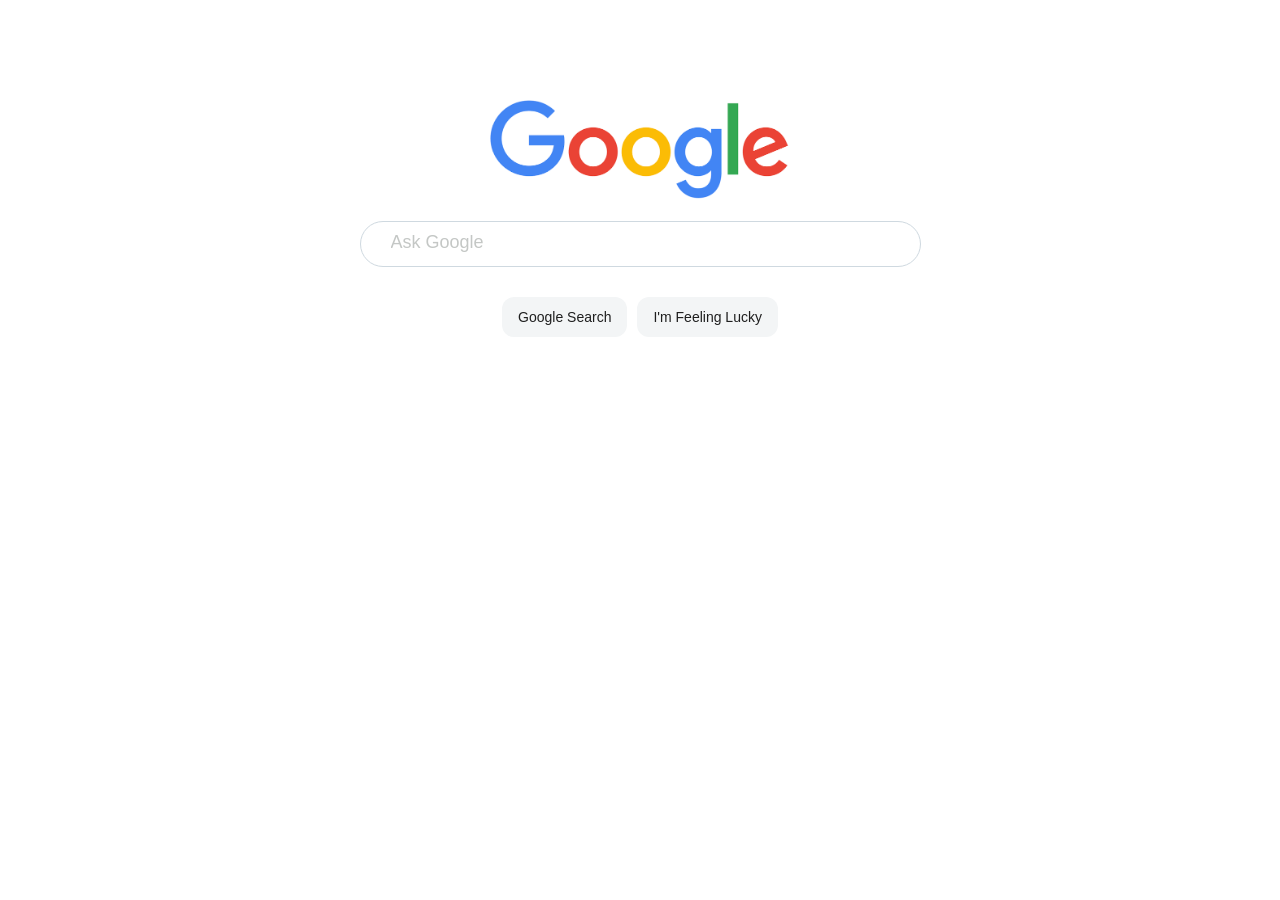
<file: index.html>
<html>
  <head>
    <link rel="stylesheet" href="styles.css">
  </head>
  <body>
    <div class="main">
      <img class="logo-png" src="google logo.png" alt="Google Logo"/>
      <input class="search-input" placeholder="Ask Google"/>
      <div class="btn_wrapper">
        <button class="btn">Google Search</button>
        <button class="btn">I'm Feeling Lucky</button>
      </div>
    </div>
  </body>
</html>
</file>
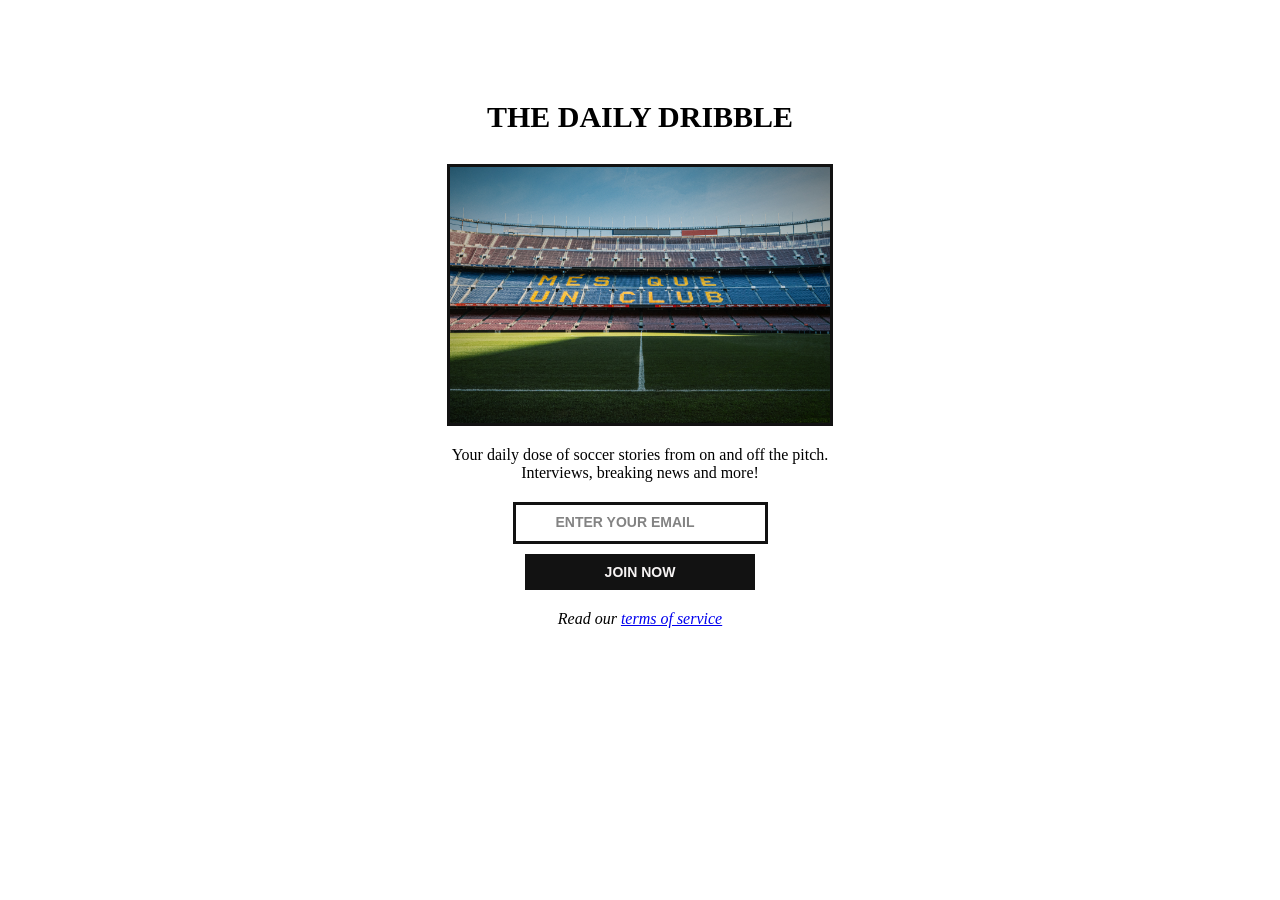
<file: Soloproject.html>
<!DOCTYPE html>
<html>
  <head>
    <link rel="stylesheet" href="soloproject.css">
  </head>
  <body>
    <div class="main">
        <h1 class="page-title">THE DAILY DRIBBLE</h1>
        <img class="page-img" src="Mes que un club.jpg" alt="Google Logo"/>
        <div class="page-text"> Your daily dose of soccer stories from on and off the pitch. Interviews,  breaking news and more!</div>
        <input class="search-input" placeholder="ENTER YOUR EMAIL"/>
        <button class="btn">JOIN NOW</button>
            <div class="page-text italic"> 
              Read our <a href="termsofservice.html" target="_blank">terms of service</a>
            </div>
    </div>
  </body>
</file>
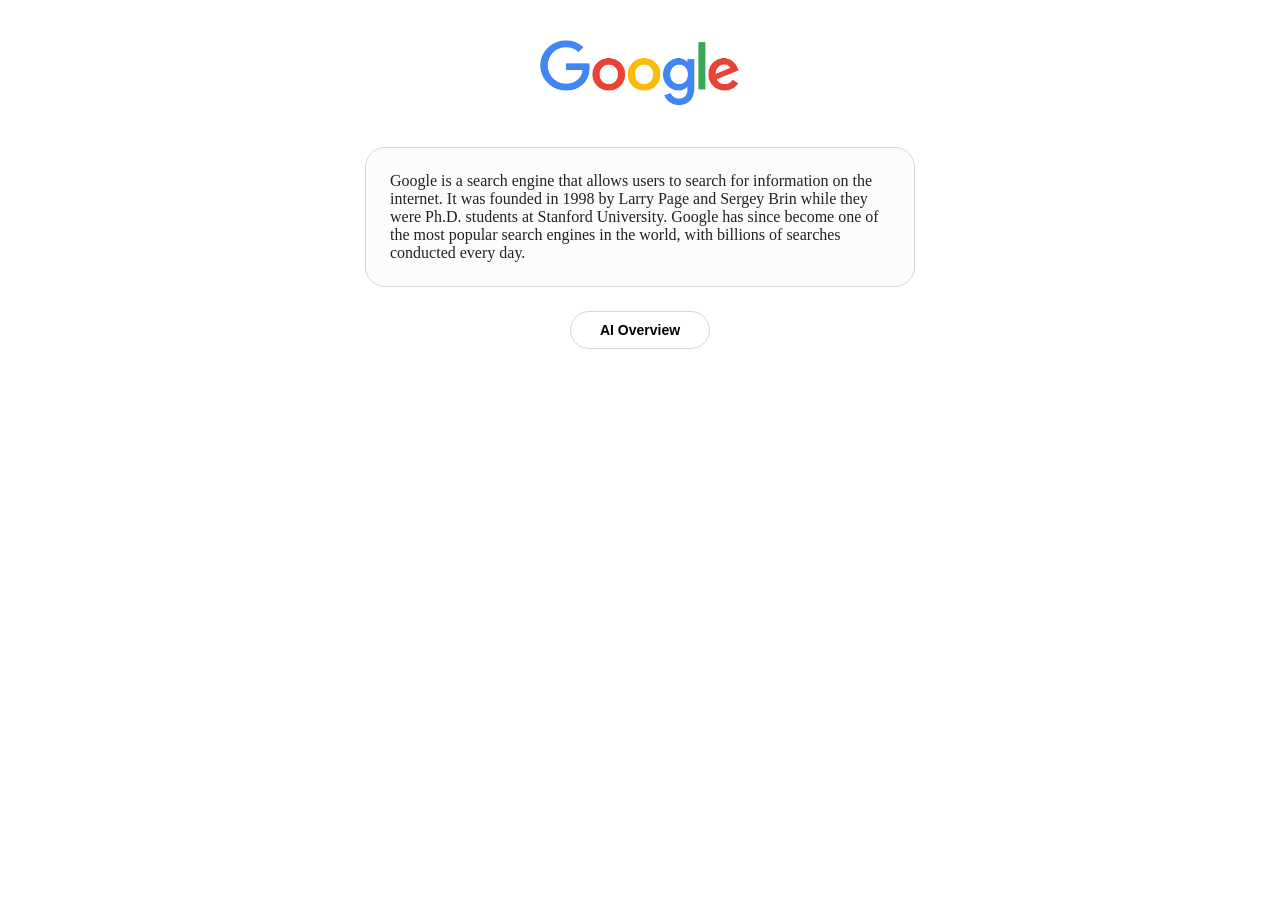
<file: spacing.html>
<!DOCTYPE html>
<head>
    <link rel="stylesheet" href="spacing.css">
</head>
<body>
    <img src="google logo.png" alt="Document logo">
    <div class="card">
        Google is a search engine that allows users to search for information on the internet. It was founded in 1998 by Larry Page and Sergey Brin while they were Ph.D. students at Stanford University. Google has since become one of the most popular search engines in the world, with billions of searches conducted every day.
    </div> 
    <button>AI Overview</button>
</body>
</file>
<file: styles.css>
.main {
  margin-top: 100px;
}

.logo-png {
  display: block;
  width: 300px;
  margin-left: auto;
  margin-right: auto;
}

.search-input {
  display: block;
  width: 561px;
  line-height: 24px;
  margin-left: auto;
  margin-right: auto;
  margin-top: 20px;
  padding: 10px 30px;
  border: 1px solid #cfd9e0;
  border-radius: 24px;
}

.search-input::placeholder {
  font-size: 18px;
  font-weight: normal;
  color: #c4c7c5ff;
}

.btn_wrapper {
  display: flex;
  justify-content: center;
}

.btn {
  margin-top: 30px;
  margin-left: 5px;
  margin-right: 5px;
  line-height: 24px;
  padding: 8px 16px;
  border: none;
  border-radius: 12px;
  background-color: rgb(243, 245, 246);
  color: rgb(31, 31, 31);
  font-size: 14px;
}
</file>
<file: soloproject.css>
.main{
    margin-top: 100px;
    margin-left: auto;
    margin-right: auto;
}

.page-img{
    display: block;
    width: 380px;
    margin-left: auto;
    margin-right: auto;
    margin-top: 30px;
    border: 3px solid #121212;
}

.search-input{
    display: block;
    line-height: 20px;
    margin-left: auto;
    margin-right: auto;
    margin-top: 20px;
    padding: 8px 40px;
    border: 3px solid #121212;
}

.search-input::placeholder{
    font-size: 14px;
    font-weight: bold;
    color: rgb(131, 131, 131);
}

.btn {
    display: block;
    margin-top: 10px;
    margin-left: auto;
    margin-right: auto;
    line-height: 20px;
    padding: 8px 80px;
    border: none;
    background-color: #121212;
    color: rgb(247, 244, 244);
    font-size: 14px;
    font-weight: bold;
}

h1{
    text-align: center;
    font-size: 30px;
    font-weight: bold;
    margin-top: 20px;
}

.page-text{
    text-align: center;
    font-size: 16px;
    font-weight: normal;
    margin-top: 20px;
    width: 390px;
    margin-left: auto;
    margin-right: auto;
}   

.italic{
    font-style: italic;
}
</file>
<file: spacing.css>
img{
    display:block;
    width: 200px;
    margin-left: auto;
    margin-right: auto;
    margin-bottom: 40px; 
    margin-top: 40px;
} 
.card{
    color: #222222;
    background-color: #fcfcfc;
    width: 500px;
    margin-left: auto;
    margin-right: auto; 
    padding: 24px;
    border-radius: 20px;
    border: 1px solid #cfd9e0;
}
button{
    display:block;
    width: 140px;
    margin-left: auto;
    margin-right: auto;
    margin-top: 24px; 
    margin-bottom: 24px;
    padding: 10px 20px;
    border-radius: 20px;
    border: 1px solid #cfd9e0;
    background-color: white;
    font-weight: bold;
    font-size: 14px;
}
</file>
